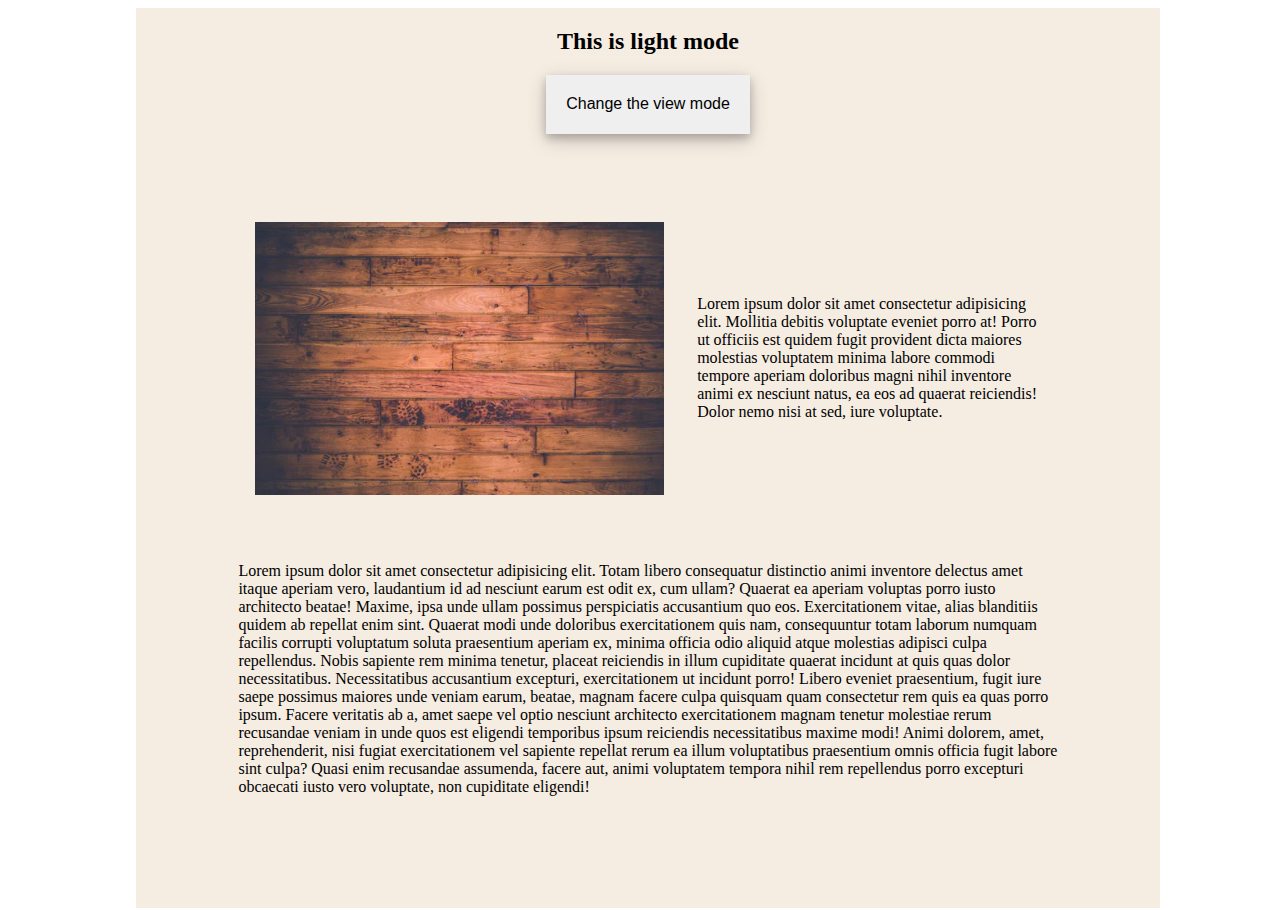
<file: index.html>
<!DOCTYPE html>
<html lang="en">
<head>
    <meta charset="UTF-8">
    <meta name="viewport" content="width=device-width, initial-scale=1.0">
    <title>Dark Mode Light Mode</title>
    <link rel="stylesheet" href="style.css">
</head>
<body>
    <div class="container lightMode">
        <div class="modeSelector">
            <h2 id="modeDisplay">This is light mode</h2>
            <button id="modeButton">Change the view mode</button>
            <button id="lightenButton">Make a bit lighter</button>
        </div>
        <div class="content">
            <img src="images/hero-image.webp" alt="hero image">
            <p class="text">Lorem ipsum dolor sit amet consectetur adipisicing elit. Mollitia debitis voluptate eveniet porro at! Porro ut officiis est quidem fugit provident dicta maiores molestias voluptatem minima labore commodi tempore aperiam doloribus magni nihil inventore animi ex nesciunt natus, ea eos ad quaerat reiciendis! Dolor nemo nisi at sed, iure voluptate.</p>
        </div>
        <div class="content2">
            <p>Lorem ipsum dolor sit amet consectetur adipisicing elit. Totam libero consequatur distinctio animi inventore delectus amet itaque aperiam vero, laudantium id ad nesciunt earum est odit ex, cum ullam? Quaerat ea aperiam voluptas porro iusto architecto beatae! Maxime, ipsa unde ullam possimus perspiciatis accusantium quo eos. Exercitationem vitae, alias blanditiis quidem ab repellat enim sint. Quaerat modi unde doloribus exercitationem quis nam, consequuntur totam laborum numquam facilis corrupti voluptatum soluta praesentium aperiam ex, minima officia odio aliquid atque molestias adipisci culpa repellendus. Nobis sapiente rem minima tenetur, placeat reiciendis in illum cupiditate quaerat incidunt at quis quas dolor necessitatibus. Necessitatibus accusantium excepturi, exercitationem ut incidunt porro! Libero eveniet praesentium, fugit iure saepe possimus maiores unde veniam earum, beatae, magnam facere culpa quisquam quam consectetur rem quis ea quas porro ipsum. Facere veritatis ab a, amet saepe vel optio nesciunt architecto exercitationem magnam tenetur molestiae rerum recusandae veniam in unde quos est eligendi temporibus ipsum reiciendis necessitatibus maxime modi! Animi dolorem, amet, reprehenderit, nisi fugiat exercitationem vel sapiente repellat rerum ea illum voluptatibus praesentium omnis officia fugit labore sint culpa? Quasi enim recusandae assumenda, facere aut, animi voluptatem tempora nihil rem repellendus porro excepturi obcaecati iusto vero voluptate, non cupiditate eligendi!</p>
        </div>
    </div>

    <script>
        const element = document.querySelector('div.container')

        function handleClick(){
            if(element.classList.contains('lightMode')){
                console.log('in light mode');
                element.classList.remove('lightMode');
                element.classList.add('darkMode');
                document.getElementById('lightenButton').style.display = 'block';
                document.getElementById('modeDisplay').innerHTML = "This is dark mode";

            } else {
                console.log('in dark mode');
                let clsList = element.classList;
                while (clsList.length > 0) {
                    clsList.remove(clsList.item(0));
                }
                console.log(clsList);
                // element.classList.remove('darkMode');
                // element.classList.remove('darkestBrown');
                // element.classList.remove('darkerBrown');
                // element.classList.remove('darkBrown');
                // element.classList.remove('lightBrown');
                // element.classList.remove('lighterBrown');
                element.classList.add('lightMode');
                document.getElementById('modeDisplay').innerHTML = "This is light mode"
                document.getElementById('lightenButton').style.display = 'none';
            }

        }

        function handleLightness(){
            if(element.classList.contains('darkMode')){
                console.log('in dark mode');
                element.classList.remove('darkMode');
                element.classList.add('darkestGrey');
            
            } else if (element.classList.contains('darkestGrey')) {
                console.log('in dark mode darkest grey');
                element.classList.remove('darkestGrey');
                element.classList.add('darkerGrey');
            
            } else if (element.classList.contains('darkerGrey')) {
                console.log('in dark mode darker grey');
                element.classList.remove('darkerGrey');
                element.classList.add('darkGrey');
            
            }

            else if (element.classList.contains('darkGrey')) {
                console.log('in dark mode dark grey');
                element.classList.remove('darkGrey');
                element.classList.add('lightGrey');
            }

            else if (element.classList.contains('lightGrey')) {
                console.log('in dark mode light grey');
                element.classList.remove('darkGrey');
                element.classList.add('lighterGrey');
                document.getElementById('lightenButton').style.display = 'none';
            }
   
        }
        document.getElementById('modeButton').addEventListener('click', handleClick)
        document.getElementById('lightenButton').addEventListener('click', handleLightness)

    
    </script>
    
</body>
</html>
</file>
<file: style.css>
body {
    width: 100vw;
    height: 100vh;
}
.container {
    width: 80%;
    height: 100%;
    margin: 0 auto;
}

.lightMode {
    background-color: rgb(245, 236, 226);
}

.darkMode {
    background-color: rgb(15, 11, 5);
    color: white;
}

.darkestGrey {
    /* background-color: rgb(36, 25, 12); */
    background-color: rgba(15, 11, 5, .9);
    color: white;
}

.darkerGrey {
    /* background-color: rgb(61, 43, 20); */
    background-color: rgb(15, 11, 5, .8);
    color: white;
}

.darkGrey {
    /* background-color: rgb(82, 57, 26); */
    background-color: rgb(15, 11, 5, .7);
    color: white;
}

.lightGrey {
    /* background-color: rgb(117, 82, 38); */
    background-color: rgb(15, 11, 5, .6);
    color: white;
}

.lighterGrey {
    /* background-color: rgb(165, 115, 55); */
    background-color: rgb(15, 11, 5, .5);
    color: white;
}


.modeSelector {
    display: flex;
    flex-direction: column;
    align-items: center;
}

.modeSelector button {
    padding: 2%;
    border: none;
    box-shadow: 0 4px 8px 0 rgba(0, 0, 0, 0.2), 0 6px 20px 0 rgba(0, 0, 0, 0.19);
    margin-bottom: 2%;
    font-size: 1rem;
    /* border: 1px solid red; */
}

.modeSelector #lightenButton {
    width: 12rem;
    line-height: 0.05rem;
    display: none;
    font-size: 0.9rem;
    /* border: 1px solid; */
}

.content {
    width: 80%;
    display: flex;
    margin: 5% auto;
    /* border: 1px solid red; */
}

.content img, .text {
    width: 50%;
    margin: 2%;
    /* border: 1px solid; */
}

.content .text {
    align-self: center;
}

.content2 {
    width: 80%;
    margin: 0 auto;
}
</file>
